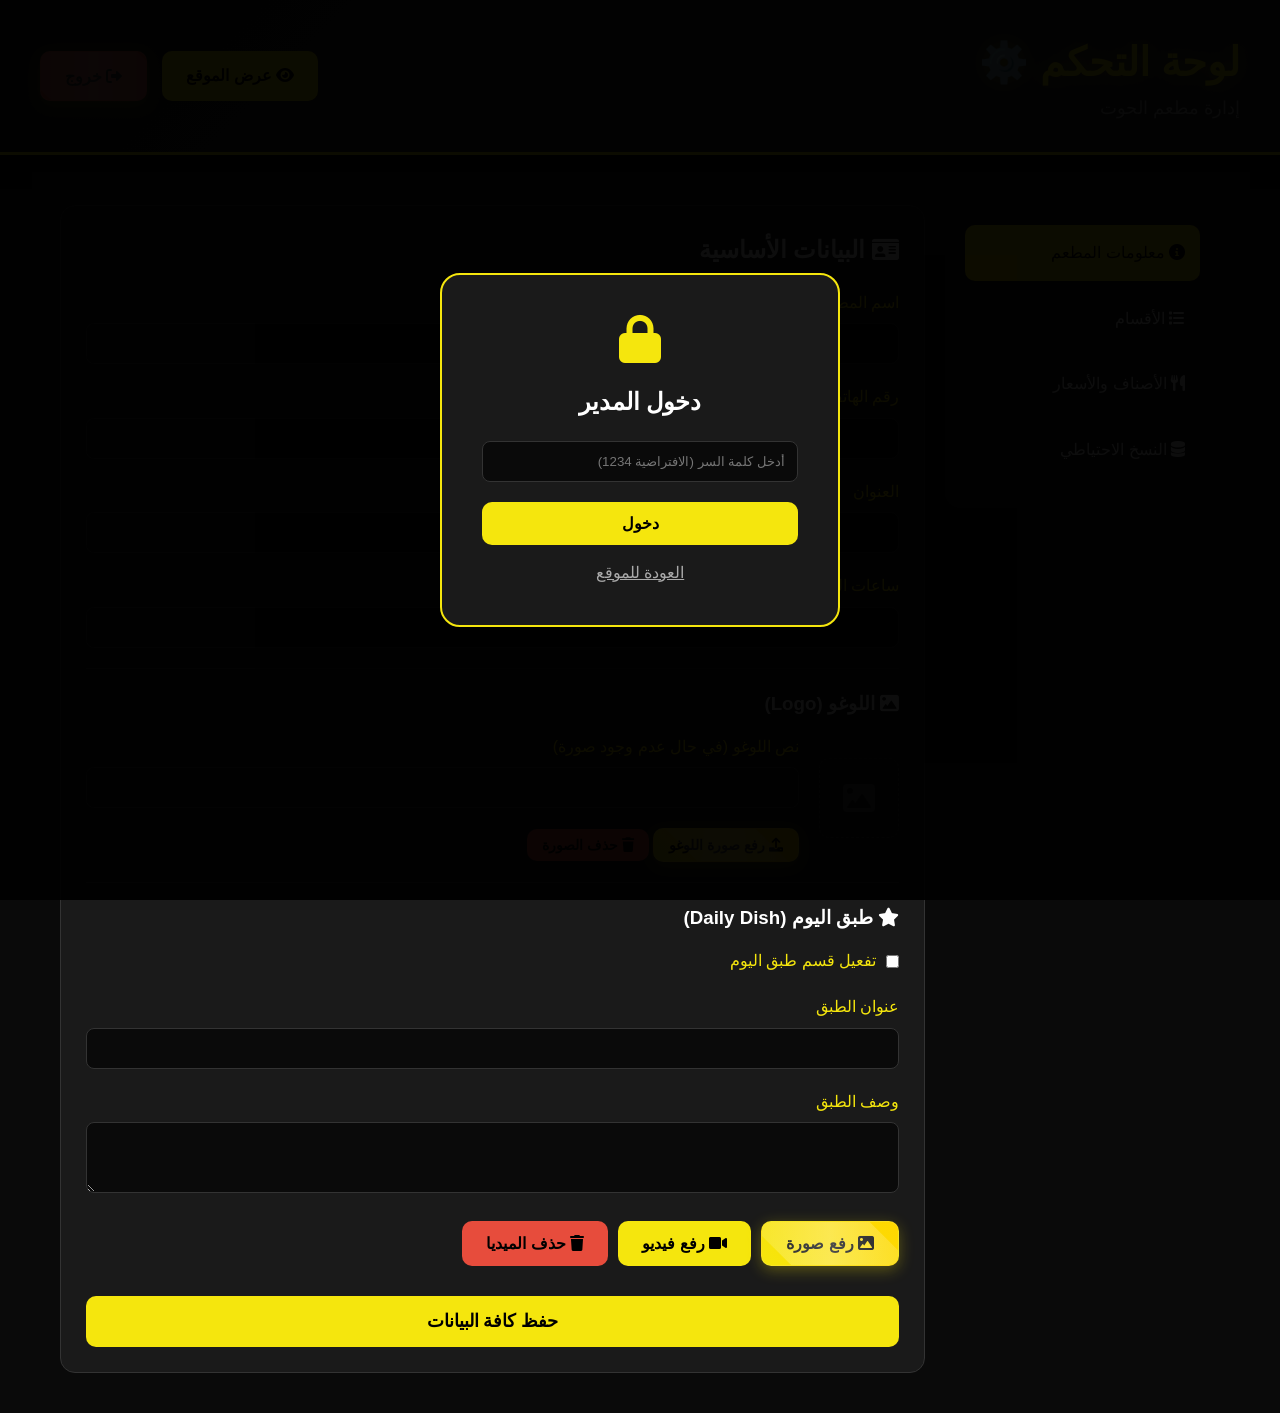
<file: admin.html>
<!DOCTYPE html>
<html lang="ar" dir="rtl">

<head>
    <meta charset="UTF-8">
    <meta name="viewport" content="width=device-width, initial-scale=1.0">
    <title>لوحة التحكم | مطعم الحوت</title>
    <link rel="stylesheet" href="styles.css">
    <link rel="stylesheet" href="https://cdnjs.cloudflare.com/ajax/libs/font-awesome/6.0.0/css/all.min.css">
    <style>
        .admin-sidebar {
            background: var(--bg-card);
            padding: 20px;
            border-radius: 15px;
            grid-column: span 3;
            height: fit-content;
        }

        .admin-content {
            grid-column: span 9;
        }

        .admin-grid {
            display: grid;
            grid-template-columns: repeat(12, 1fr);
            gap: 20px;
            margin-top: 30px;
        }

        .tab-link {
            display: block;
            padding: 15px;
            color: var(--text);
            text-decoration: none;
            border-radius: 10px;
            margin-bottom: 10px;
            transition: 0.3s;
        }

        .tab-link:hover,
        .tab-link.active {
            background: var(--primary);
            color: #000;
        }

        .admin-card {
            background: var(--bg-card);
            padding: 25px;
            border-radius: 15px;
            margin-bottom: 20px;
            border: 1px solid var(--border);
        }

        .form-group {
            margin-bottom: 20px;
        }

        .form-group label {
            display: block;
            margin-bottom: 8px;
            color: var(--primary);
        }

        .form-group input,
        .form-group textarea,
        .form-group select {
            width: 100%;
            padding: 12px;
            background: #0a0a0a;
            border: 1px solid var(--border);
            border-radius: 8px;
            color: white;
        }

        .login-overlay {
            position: fixed;
            top: 0;
            left: 0;
            width: 100%;
            height: 100%;
            background: rgba(0, 0, 0, 0.95);
            display: flex;
            /* BYPASS: Hidden for emergency access */
            align-items: center;
            justify-content: center;
            z-index: 10000;
        }

        .login-box {
            background: var(--bg-card);
            padding: 40px;
            border-radius: 20px;
            border: 2px solid var(--primary);
            width: 100%;
            max-width: 400px;
            text-align: center;
        }

        .table {
            width: 100%;
            border-collapse: collapse;
        }

        .table th,
        .table td {
            padding: 15px;
            text-align: right;
            border-bottom: 1px solid var(--border);
        }

        .table th {
            color: var(--primary);
        }
    </style>
</head>

<body>

    <div id="login-overlay" class="login-overlay">
        <div class="login-box">
            <i class="fas fa-lock fa-3x" style="color:var(--primary); margin-bottom:20px;"></i>
            <h2>دخول المدير</h2>
            <div class="form-group" style="margin-top:20px;">
                <input type="password" id="admin-pass" placeholder="أدخل كلمة السر (الافتراضية 1234)">
            </div>
            <button onclick="Admin.login()" class="btn btn-primary" style="width:100%;">دخول</button>
            <p style="margin-top:15px;"><a href="index.html" style="color:var(--text-secondary);">العودة للموقع</a></p>
        </div>
    </div>

    <header>
        <div class="header-content">
            <div class="logo">
                <h1>لوحة التحكم ⚙️</h1>
                <p>إدارة مطعم الحوت</p>
            </div>
            <div class="header-buttons">
                <a href="index.html" class="btn btn-primary">
                    <i class="fas fa-eye"></i> عرض الموقع
                </a>
                <button onclick="Admin.logout()" class="btn btn-whatsapp" style="background:var(--danger);">
                    <i class="fas fa-sign-out-alt"></i> خروج
                </button>
            </div>
        </div>
    </header>

    <main class="container">
        <div class="admin-grid">
            <div class="admin-sidebar">
                <a href="#" class="tab-link active" onclick="Admin.showTab('info', event)">
                    <i class="fas fa-info-circle"></i> معلومات المطعم
                </a>
                <a href="#" class="tab-link" onclick="Admin.showTab('categories', event)">
                    <i class="fas fa-list"></i> الأقسام
                </a>
                <a href="#" class="tab-link" onclick="Admin.showTab('items', event)">
                    <i class="fas fa-utensils"></i> الأصناف والأسعار
                </a>
                <a href="#" class="tab-link" onclick="Admin.showTab('backup', event)">
                    <i class="fas fa-database"></i> النسخ الاحتياطي
                </a>
            </div>

            <div class="admin-content">
                <!-- Restaurant Info -->
                <div id="tab-info" class="tab-content">
                    <div class="admin-card">
                        <h2><i class="fas fa-id-card"></i> البيانات الأساسية</h2>
                        <div style="margin-top:20px;">
                            <div class="form-group">
                                <label>اسم المطعم</label>
                                <input type="text" id="info-name">
                            </div>
                            <div class="form-group">
                                <label>رقم الهاتف / واتساب</label>
                                <input type="text" id="info-phone">
                            </div>
                            <div class="form-group">
                                <label>العنوان</label>
                                <input type="text" id="info-address">
                            </div>
                            <div class="form-group">
                                <label>ساعات العمل</label>
                                <input type="text" id="info-hours">
                            </div>
                            <hr style="border:0; border-top:1px solid var(--border); margin:20px 0;">
                            <h3><i class="fas fa-image"></i> اللوغو (Logo)</h3>
                            <div style="display:flex; gap:20px; align-items:center; margin-top:15px;">
                                <div id="logo-preview"
                                    style="width:80px; height:80px; border:1px dashed var(--border); border-radius:10px; display:flex; align-items:center; justify-content:center; overflow:hidden;">
                                    <i class="fas fa-image fa-2x" style="opacity:0.2;"></i>
                                </div>
                                <div style="flex:1;">
                                    <div class="form-group">
                                        <label>نص اللوغو (في حال عدم وجود صورة)</label>
                                        <input type="text" id="logo-text">
                                    </div>
                                    <button onclick="Admin.editLogo()" class="btn btn-whatsapp"
                                        style="padding:8px 15px; font-size:14px;"><i class="fas fa-upload"></i> رفع صورة
                                        اللوغو</button>
                                    <button onclick="Admin.removeLogo()" class="btn"
                                        style="background:var(--danger); padding:8px 15px; font-size:14px;"><i
                                            class="fas fa-trash"></i> حذف الصورة</button>
                                </div>
                            </div>
                            <hr style="border:0; border-top:1px solid var(--border); margin:20px 0;">
                            <h3><i class="fas fa-star"></i> طبق اليوم (Daily Dish)</h3>
                            <div style="margin-top:15px;">
                                <div class="form-group">
                                    <label style="display:flex; align-items:center; gap:10px;">
                                        <input type="checkbox" id="dd-active" style="width:auto;"> تفعيل قسم طبق اليوم
                                    </label>
                                </div>
                                <div class="form-group">
                                    <label>عنوان الطبق</label>
                                    <input type="text" id="dd-title">
                                </div>
                                <div class="form-group">
                                    <label>وصف الطبق</label>
                                    <textarea id="dd-text" rows="3"
                                        style="width:100%; background:#0a0a0a; color:white; border:1px solid var(--border); border-radius:8px; padding:12px;"></textarea>
                                </div>
                                <div style="display:flex; gap:10px;">
                                    <button onclick="Admin.editDailyDishMedia('image')" class="btn btn-whatsapp"><i
                                            class="fas fa-image"></i> رفع صورة</button>
                                    <button onclick="Admin.editDailyDishMedia('video')" class="btn btn-primary"><i
                                            class="fas fa-video"></i> رفع فيديو</button>
                                    <button onclick="Admin.removeDailyDishMedia()" class="btn"
                                        style="background:var(--danger);"><i class="fas fa-trash"></i> حذف
                                        الميديا</button>
                                </div>
                            </div>
                            <button onclick="Admin.saveInfo()" class="btn btn-primary"
                                style="margin-top:30px; width:100%; font-size:1.1rem; padding:15px;">حفظ كافة
                                البيانات</button>
                        </div>
                    </div>
                </div>

                <!-- Categories -->
                <div id="tab-categories" class="tab-content" style="display:none;">
                    <div class="admin-card">
                        <div style="display:flex; justify-content:space-between; align-items:center;">
                            <h2><i class="fas fa-folder-plus"></i> إدارة الأقسام</h2>
                            <button onclick="Admin.addCategory()" class="btn btn-primary"><i class="fas fa-plus"></i>
                                قسم جديد</button>
                        </div>
                        <div style="margin-top:20px;">
                            <table class="table">
                                <thead>
                                    <tr>
                                        <th>الترتيب</th>
                                        <th>الصورة</th>
                                        <th>اسم القسم</th>
                                        <th>الإجراءات</th>
                                    </tr>
                                </thead>
                                <tbody id="categories-list"></tbody>
                            </table>
                        </div>
                    </div>
                </div>

                <!-- Items -->
                <div id="tab-items" class="tab-content" style="display:none;">
                    <div class="admin-card">
                        <div style="display:flex; justify-content:space-between; align-items:center;">
                            <h2><i class="fas fa-bowl-food"></i> إدارة المنيو</h2>
                            <button onclick="Admin.addItem()" class="btn btn-primary"><i class="fas fa-plus"></i> صنف
                                جديد</button>
                        </div>
                        <div style="margin-top:20px;">
                            <div class="form-group">
                                <label>تصفية حسب القسم</label>
                                <select id="item-cat-filter" onchange="Admin.renderItemsList()">
                                    <option value="all">الكل</option>
                                </select>
                            </div>
                            <table class="table">
                                <thead>
                                    <tr>
                                        <th>الصورة</th>
                                        <th>الاسم</th>
                                        <th>الوصف</th>
                                        <th>السعر</th>
                                        <th>القسم</th>
                                        <th>الإجراءات</th>
                                    </tr>
                                </thead>
                                <tbody id="items-list"></tbody>
                            </table>
                        </div>
                    </div>
                </div>

                <!-- Backup & Settings -->
                <div id="tab-backup" class="tab-content" style="display:none;">

                    <div class="admin-card">
                        <h2><i class="fas fa-robot"></i> إعدادات النادل الصوتي</h2>
                        <div class="form-group" style="margin-top:15px;">
                            <label>اسم النادل (يظهر للزبون)</label>
                            <input type="text" id="waiter-name-input" placeholder="مثال: نادل مطعم الحوت">
                        </div>
                        <button onclick="Admin.saveWaiterName()" class="btn btn-whatsapp" style="width:100%;">حفظ اسم
                            النادل</button>
                    </div>

                    <div class="admin-card">
                        <h2><i class="fas fa-key"></i> تغيير كلمة السر</h2>
                        <div class="form-group" style="margin-top:15px;">
                            <label>كلمة السر الجديدة</label>
                            <input type="text" id="new-password" placeholder="أدخل كلمة السر الجديدة">
                        </div>
                        <button onclick="Admin.changePassword()" class="btn btn-primary">تحديث كلمة السر</button>
                    </div>

                    <!-- Enhanced Netlify Export Section -->
                    <div class="admin-card"
                        style="border: 2px solid #00d1b2; background: linear-gradient(135deg, rgba(0,209,178,0.05) 0%, rgba(0,0,0,0) 100%);">
                        <div style="display:flex; align-items:center; gap:15px; margin-bottom:20px;">
                            <i class="fas fa-cloud-upload-alt" style="font-size:2.5rem; color:#00d1b2;"></i>
                            <div>
                                <h2 style="margin:0;"><i class="fas fa-sync-alt"></i> تحديث الموقع على Netlify</h2>
                                <p style="margin:5px 0 0 0; color:var(--text-secondary); font-size:14px;">اتبع هذه
                                    الخطوات لرفع التعديلات إلى موقعك المباشر</p>
                            </div>
                        </div>

                        <!-- Warning Box -->
                        <div
                            style="background:#ff6b6b; color:white; padding:15px; border-radius:10px; margin-bottom:20px; border-right:5px solid #ff0000;">
                            <div style="display:flex; align-items:center; gap:10px; margin-bottom:8px;">
                                <i class="fas fa-exclamation-triangle" style="font-size:1.3rem;"></i>
                                <strong style="font-size:1.1rem;">مهم جداً!</strong>
                            </div>
                            <p style="margin:0; font-size:14px; line-height:1.6;">
                                أي تعديل تقوم به (إضافة صنف، تغيير سعر، تحديث صورة) <strong>لن يظهر على الموقع
                                    المباشر</strong> إلا بعد اتباع الخطوات أدناه!
                            </p>
                        </div>

                        <!-- Step-by-Step Instructions -->
                        <div
                            style="background:rgba(0,209,178,0.1); padding:20px; border-radius:10px; margin-bottom:20px;">
                            <h3 style="margin:0 0 15px 0; color:#00d1b2;"><i class="fas fa-list-ol"></i> الخطوات
                                المطلوبة:</h3>

                            <div style="display:flex; gap:15px; margin-bottom:15px; align-items:start;">
                                <div
                                    style="background:#00d1b2; color:#000; width:35px; height:35px; border-radius:50%; display:flex; align-items:center; justify-content:center; font-weight:bold; flex-shrink:0;">
                                    1</div>
                                <div style="flex:1;">
                                    <strong style="color:#00d1b2; font-size:1.05rem;">اضغط على الزر الأخضر
                                        أدناه</strong>
                                    <p style="margin:5px 0 0 0; color:var(--text-secondary); font-size:13px;">سيتم تنزيل
                                        ملف <code
                                            style="background:#000; padding:2px 6px; border-radius:3px; color:#00d1b2;">data.js</code>
                                        جديد يحتوي على كل تعديلاتك</p>
                                </div>
                            </div>

                            <div style="display:flex; gap:15px; margin-bottom:15px; align-items:start;">
                                <div
                                    style="background:#00d1b2; color:#000; width:35px; height:35px; border-radius:50%; display:flex; align-items:center; justify-content:center; font-weight:bold; flex-shrink:0;">
                                    2</div>
                                <div style="flex:1;">
                                    <strong style="color:#00d1b2; font-size:1.05rem;">استبدل الملف القديم</strong>
                                    <p style="margin:5px 0 0 0; color:var(--text-secondary); font-size:13px;">اذهب لمجلد
                                        <code
                                            style="background:#000; padding:2px 6px; border-radius:3px;">Ready_For_Netlify</code>
                                        واحذف <code
                                            style="background:#000; padding:2px 6px; border-radius:3px; color:#ff6b6b;">data.js</code>
                                        القديم وضع الجديد مكانه</p>
                                </div>
                            </div>

                            <div style="display:flex; gap:15px; align-items:start;">
                                <div
                                    style="background:#00d1b2; color:#000; width:35px; height:35px; border-radius:50%; display:flex; align-items:center; justify-content:center; font-weight:bold; flex-shrink:0;">
                                    3</div>
                                <div style="flex:1;">
                                    <strong style="color:#00d1b2; font-size:1.05rem;">ارفع المجلد إلى Netlify</strong>
                                    <p style="margin:5px 0 0 0; color:var(--text-secondary); font-size:13px;">ارفع
                                        محتويات مجلد <code
                                            style="background:#000; padding:2px 6px; border-radius:3px;">Ready_For_Netlify</code>
                                        إلى موقعك على Netlify</p>
                                </div>
                            </div>
                        </div>

                        <!-- Main Export Button -->
                        <button onclick="Admin.exportForNetlify()" class="btn"
                            style="background:#00d1b2; color:white; width:100%; padding:20px; font-weight:bold; font-size:1.2rem; box-shadow: 0 4px 15px rgba(0,209,178,0.4); transition: all 0.3s;">
                            <i class="fas fa-cloud-upload-alt" style="font-size:1.5rem;"></i> تصدير من أجل Netlify
                        </button>

                        <p style="font-size:12px; color:var(--text-secondary); margin-top:10px; text-align:center;">
                            <i class="fas fa-info-circle"></i> بعد الضغط، سيتم تنزيل ملف <strong>data.js</strong> جديد
                            في مجلد التنزيلات
                        </p>
                    </div>

                    <!-- Backup Section -->
                    <div class="admin-card">
                        <h2><i class="fas fa-save"></i> النسخ الاحتياطي</h2>
                        <p style="margin:15px 0;">احفظ نسخة احتياطية من بياناتك لاستعادتها لاحقاً في حال حدوث أي مشكلة.
                        </p>
                        <div style="display:flex; gap:10px;">
                            <button onclick="Admin.exportData()" class="btn btn-primary" style="flex:1;">
                                <i class="fas fa-download"></i> تصدير نسخة احتياطية
                            </button>
                            <button onclick="document.getElementById('import-file').click()" class="btn btn-whatsapp"
                                style="flex:1;">
                                <i class="fas fa-upload"></i> استيراد من ملف
                            </button>
                            <input type="file" id="import-file" style="display:none;" onchange="Admin.importData(this)">
                        </div>
                        <p style="font-size:12px; color:var(--text-secondary); margin-top:10px;">
                            <i class="fas fa-lightbulb"></i> <strong>نصيحة:</strong> قم بحفظ نسخة احتياطية بشكل دوري
                            لحماية بياناتك
                        </p>
                    </div>
                </div>
            </div>
        </div>
    </main>

    <input type="file" id="item-image-input" style="display:none;" accept="image/*">
    <input type="file" id="category-image-input" style="display:none;" accept="image/*">
    <input type="file" id="logo-upload-input" style="display:none;" accept="image/*">
    <input type="file" id="dd-media-input" style="display:none;">
    <script src="data.js"></script>
    <script src="admin.js"></script>
</body>

</html>
</file>
<file: styles.css>
:root {
  --primary: #f5e60d;
  --primary-dark: #d4c60a;
  --bg-dark: #0a0a0a;
  --bg-card: #1a1a1a;
  --bg-card-hover: #252525;
  --text: #ffffff;
  --text-secondary: #aaa;
  --border: #333;
  --success: #2ecc71;
  --danger: #e74c3c;
}

body.light-mode {
  --bg-dark: #f5f5f5;
  --bg-card: #ffffff;
  --bg-card-hover: #f0f0f0;
  --text: #0a0a0a;
  --text-secondary: #555;
  --border: #ddd;
}

body.light-mode header {
  background: white;
  border-bottom: 3px solid var(--primary);
}

body.light-mode .search-box input {
  background: white;
  color: #000;
}

body.light-mode .filter-btn {
  background: white;
  color: #000;
}

* {
  margin: 0;
  padding: 0;
  box-sizing: border-box;
}

body {
  font-family: 'Segoe UI', Tahoma, Geneva, Verdana, sans-serif;
  background: var(--bg-dark);
  color: var(--text);
  line-height: 1.6;
  min-height: 100vh;
}

.container {
  max-width: 1200px;
  margin: 0 auto;
  padding: 20px;
}

/* Header */
header {
  background: linear-gradient(135deg, #1a1a1a 0%, #2a2a2a 100%);
  padding: 30px 20px;
  border-bottom: 3px solid var(--primary);
  box-shadow: 0 4px 20px rgba(0, 0, 0, 0.5);
}

.header-content {
  max-width: 1200px;
  margin: 0 auto;
  display: flex;
  justify-content: space-between;
  align-items: center;
  flex-wrap: wrap;
  gap: 20px;
}

.logo h1 {
  font-size: 2.5em;
  color: var(--primary);
  text-shadow: 0 0 20px rgba(245, 230, 13, 0.5);
}

.logo p {
  color: var(--text-secondary);
  font-size: 1.1em;
}

.header-buttons {
  display: flex;
  gap: 15px;
}

.btn {
  padding: 12px 24px;
  border: none;
  border-radius: 10px;
  cursor: pointer;
  font-weight: bold;
  font-size: 16px;
  transition: all 0.3s;
  text-decoration: none;
  display: inline-block;
}

.btn-primary {
  background: var(--primary);
  color: #000;
}

.btn-primary:hover {
  background: var(--primary-dark);
  transform: translateY(-2px);
  box-shadow: 0 5px 15px rgba(245, 230, 13, 0.4);
}

.btn-whatsapp {
  background: linear-gradient(45deg, #f5e60d, #ffd700);
  color: #000 !important;
  box-shadow: 0 4px 15px rgba(245, 230, 13, 0.3);
  position: relative;
  overflow: hidden;
  border: 1px solid rgba(255, 255, 255, 0.1);
}

.btn-whatsapp::after {
  content: '';
  position: absolute;
  top: -50%;
  left: -50%;
  width: 200%;
  height: 200%;
  background: linear-gradient(45deg, transparent, rgba(255, 255, 255, 0.3), transparent);
  transform: rotate(45deg);
  transition: 0.5s;
}

.btn-whatsapp:hover::after {
  left: 100%;
}

.btn-whatsapp:hover {
  background: linear-gradient(45deg, #ffd700, #f5e60d);
  transform: translateY(-3px) scale(1.05);
  box-shadow: 0 8px 25px rgba(245, 230, 13, 0.5);
}

/* Search and Filters */
.controls {
  margin: 30px 0;
  display: flex;
  gap: 15px;
  flex-wrap: wrap;
  align-items: center;
}

.search-box {
  flex: 1;
  min-width: 250px;
  position: relative;
}

.search-box input {
  width: 100%;
  padding: 15px 20px;
  background: var(--bg-card);
  border: 2px solid var(--border);
  border-radius: 10px;
  color: var(--text);
  font-size: 16px;
  transition: all 0.3s;
}

.search-box input:focus {
  outline: none;
  border-color: var(--primary);
  box-shadow: 0 0 15px rgba(245, 230, 13, 0.3);
}

.category-filters {
  display: flex;
  gap: 10px;
  flex-wrap: wrap;
}

.filter-btn {
  padding: 10px 20px;
  background: var(--bg-card);
  border: 2px solid var(--border);
  border-radius: 8px;
  color: var(--text);
  cursor: pointer;
  transition: all 0.3s;
  font-size: 14px;
}

.filter-btn:hover,
.filter-btn.active {
  background: var(--primary);
  color: #000;
  border-color: var(--primary);
}

/* Menu Grid */
.menu-section {
  margin: 40px 0;
}

.category-title {
  font-size: 2em;
  color: var(--primary);
  margin-bottom: 20px;
  padding-bottom: 10px;
  border-bottom: 2px solid var(--primary);
}

.menu-grid {
  display: grid;
  grid-template-columns: repeat(auto-fill, minmax(280px, 1fr));
  gap: 20px;
  margin-bottom: 40px;
}

.menu-item {
  background: var(--bg-card);
  border: 2px solid var(--border);
  border-radius: 15px;
  padding: 20px;
  transition: all 0.3s;
  cursor: pointer;
}

.menu-item:hover {
  background: var(--bg-card-hover);
  border-color: var(--primary);
  transform: translateY(-5px);
  box-shadow: 0 10px 30px rgba(245, 230, 13, 0.2);
}

.item-image {
  width: 100%;
  height: 200px;
  object-fit: cover;
  border-radius: 10px;
  margin-bottom: 15px;
  background: #2a2a2a;
  display: flex;
  align-items: center;
  justify-content: center;
  color: var(--text-secondary);
  font-size: 3em;
}

.item-name {
  font-size: 1.3em;
  font-weight: bold;
  margin-bottom: 10px;
  color: var(--text);
}

.item-price {
  font-size: 1.5em;
  color: var(--primary);
  font-weight: bold;
}

/* Footer */
footer {
  background: var(--bg-card);
  padding: 30px 20px;
  text-align: center;
  margin-top: 60px;
  border-top: 2px solid var(--primary);
}

.footer-info {
  max-width: 800px;
  margin: 0 auto;
  display: grid;
  grid-template-columns: repeat(auto-fit, minmax(200px, 1fr));
  gap: 20px;
  margin-bottom: 20px;
}

.footer-item h3 {
  color: var(--primary);
  margin-bottom: 10px;
}

/* Responsive */
@media (max-width: 768px) {
  .logo h1 {
    font-size: 1.8em;
  }

  .header-content {
    flex-direction: column;
    text-align: center;
  }

  .menu-grid {
    grid-template-columns: 1fr;
  }

  .controls {
    flex-direction: column;
  }

  .search-box {
    width: 100%;
  }
}

/* Loading Animation */
.loading {
  text-align: center;
  padding: 60px 20px;
  font-size: 1.5em;
  color: var(--primary);
}

/* Empty State */
.empty-state {
  text-align: center;
  padding: 60px 20px;
  color: var(--text-secondary);
}

.empty-state h2 {
  font-size: 2em;
  margin-bottom: 10px;
}

/* Daily Dish Section */
.daily-dish {
  background: var(--bg-card);
  border-radius: 20px;
  padding: 30px;
  margin: 20px 0 40px 0;
  border: 1px solid var(--border);
  animation: fadeIn 0.8s ease-out;
}

.daily-dish-content {
  display: grid;
  grid-template-columns: 1fr 1fr;
  gap: 30px;
  align-items: center;
}

.daily-dish-media {
  width: 100%;
  border-radius: 15px;
  overflow: hidden;
  position: relative;
  box-shadow: 0 10px 30px rgba(0, 0, 0, 0.3);
}

.daily-dish-media img,
.daily-dish-media video {
  width: 100%;
  display: block;
  aspect-ratio: 16/9;
  object-fit: cover;
}

.daily-dish-info h2 {
  color: var(--primary);
  margin-bottom: 15px;
  font-size: 2rem;
}

.daily-dish-info p {
  color: var(--text-secondary);
  line-height: 1.8;
  font-size: 1.1rem;
}

/* Floating Admin Button */
.admin-floating-btn {
  position: fixed;
  bottom: 20px;
  left: 20px;
  width: 45px;
  height: 45px;
  background: var(--bg-card);
  color: var(--text-secondary);
  border: 1px solid var(--border);
  border-radius: 50%;
  display: flex;
  align-items: center;
  justify-content: center;
  text-decoration: none;
  z-index: 1000;
  transition: 0.3s;
  font-size: 14px;
  opacity: 0.6;
}

.admin-floating-btn:hover {
  opacity: 1;
  background: var(--primary);
  color: #000;
  transform: scale(1.1);
}

.logo-container {
  display: flex;
  align-items: center;
  gap: 15px;
}

.logo-img {
  height: 50px;
  width: 50px;
  object-fit: contain;
}

@keyframes fadeIn {
  from {
    opacity: 0;
    transform: translateY(20px);
  }

  to {
    opacity: 1;
    transform: translateY(0);
  }
}

@media (max-width: 768px) {
  .daily-dish-content {
    grid-template-columns: 1fr;
  }
}

@media (max-width: 768px) {
  .daily-dish-content {
    grid-template-columns: 1fr;
  }
}
</file>
